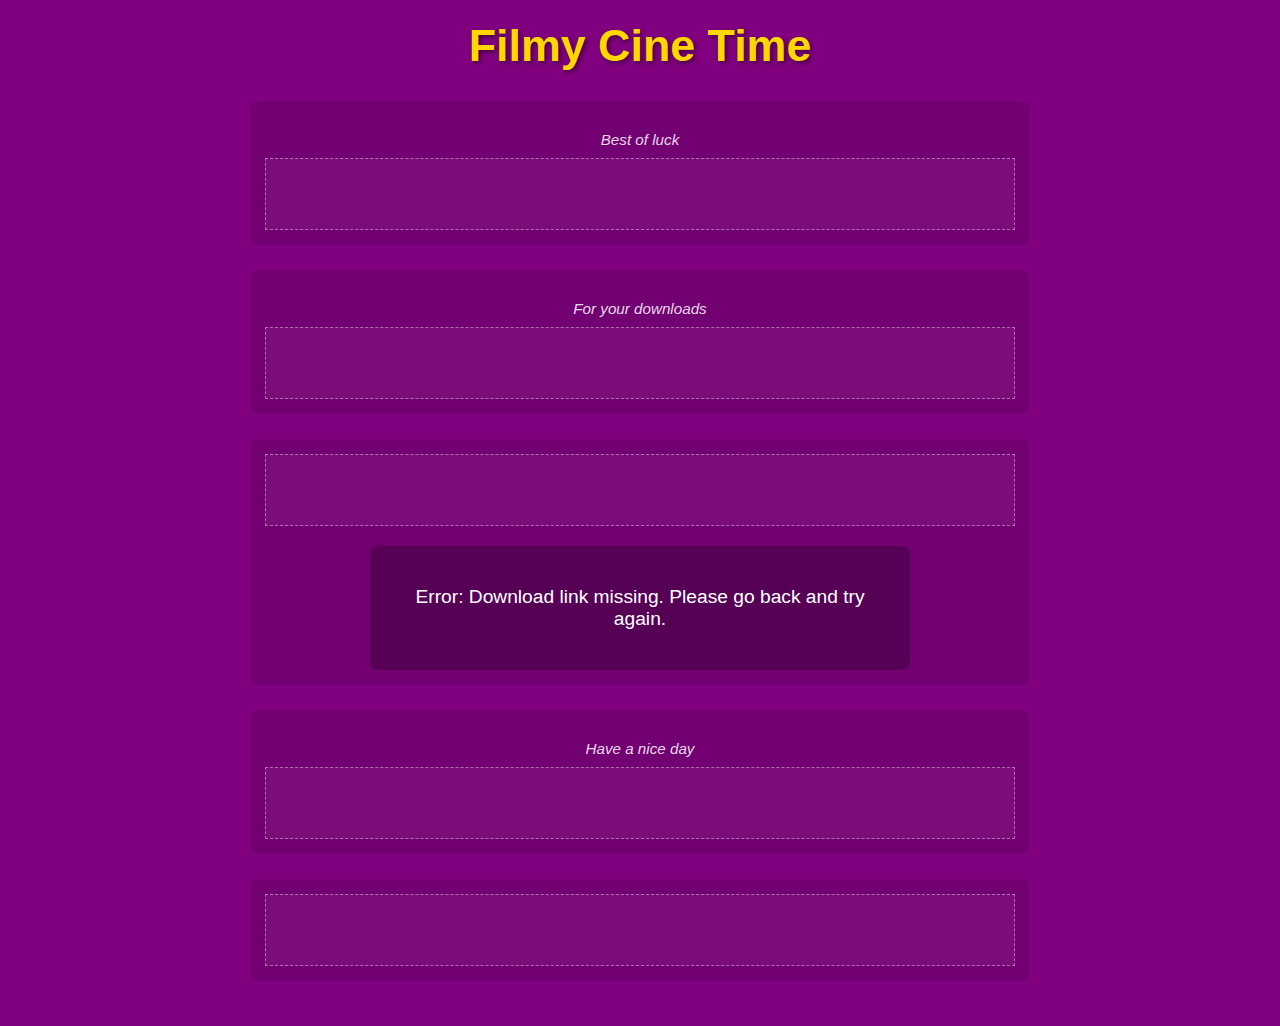
<file: download-page.html>
<!DOCTYPE html>
<html lang="en">
<head>
    <meta charset="UTF-8">
    <meta name="viewport" content="width=device-width, initial-scale=1.0">
    <title>Filmy Cine Time - Download Page</title>
    <style>
        /* AAPKA DIYA HUA CSS CODE YAHAN AAYEGA - KOI CHANGE NAHI */
        body {
            font-family: Arial, sans-serif;
            background-color: purple;
            color: white;
            margin: 0;
            padding: 20px;
            display: flex;
            flex-direction: column;
            align-items: center;
            min-height: 100vh;
            box-sizing: border-box;
        }
        .site-header {
            text-align: center;
            margin-bottom: 30px;
            width: 100%;
            max-width: 800px;
        }
        #site-name {
            font-size: 2.8em;
            margin: 0;
            color: #FFD700;
            text-shadow: 2px 2px 4px rgba(0,0,0,0.5);
        }
        .content-block {
            width: 100%;
            max-width: 750px;
            margin-bottom: 25px;
            text-align: center;
            padding: 15px;
            background-color: rgba(0,0,0,0.1);
            border-radius: 8px;
        }
        .ad-accompanying-message {
            font-size: 0.95em;
            color: rgba(255, 255, 255, 0.85);
            margin-bottom: 10px;
            font-style: italic;
        }
        .ad-slot {
            background-color: rgba(255, 255, 255, 0.05);
            border: 1px dashed rgba(255, 255, 255, 0.4);
            padding: 10px;
            display: flex;
            justify-content: center;
            align-items: center;
            min-height: 50px;
        }
        .middle-section-timer-button {
            text-align: center;
            margin-top: 20px;
            padding: 20px;
            background-color: rgba(0, 0, 0, 0.25);
            border-radius: 8px;
            width: 100%;
            max-width: 500px;
            margin-left: auto;
            margin-right: auto;
        }
        #wait-message {
            font-size: 1.2em;
            margin-bottom: 15px;
        }
        #countdown-timer {
            font-size: 2.5em;
            font-weight: bold;
            color: #FFD700;
            margin-bottom: 20px;
        }
        #button-container {
            margin-top: 20px;
        }
        .dynamic-button {
            background-color: red;
            color: white;
            padding: 12px 25px;
            border: none;
            border-radius: 5px;
            font-size: 1.1em;
            font-weight: bold;
            text-decoration: none;
            cursor: pointer;
            display: none; /* Initially hidden */
            box-shadow: 0px 4px 8px rgba(0,0,0,0.3);
        }
        .dynamic-button:hover {
            background-color: darkred;
            box-shadow: 0px 2px 4px rgba(0,0,0,0.5);
        }
        @media (max-width: 600px) {
            #site-name { font-size: 2em; }
            .content-block { padding: 10px; }
            .middle-section-timer-button { padding: 15px; }
            #wait-message { font-size: 1em; }
            #countdown-timer { font-size: 2em; }
            .dynamic-button { font-size: 1em; padding: 10px 20px; }
        }
    </style>
</head>
<body>

    <header class="site-header">
        <h1 id="site-name">Filmy Cine Time</h1>
    </header>

    <!-- Ad Block 1 -->
    <div class="content-block">
        <p class="ad-accompanying-message">Best of luck</p>
        <div class="ad-slot" id="ad-slot-1">
            <script async="async" data-cfasync="false" src="//pl26679166.profitableratecpm.com/209f41eac15d1eacecadb656854af497/invoke.js"></script>
            <div id="container-209f41eac15d1eacecadb656854af497"></div>
        </div>
    </div>

    <!-- Ad Block 2 -->
    <div class="content-block">
        <p class="ad-accompanying-message">For your downloads</p>
        <div class="ad-slot" id="ad-slot-2">
            <script type="text/javascript">
                atOptions = {
                    'key' : '374d428da381c7ef3c5b425d6ecb63cb',
                    'format' : 'iframe',
                    'height' : 50,
                    'width' : 320,
                    'params' : {}
                };
            </script>
            <script type="text/javascript" src="//www.highperformanceformat.com/374d428da381c7ef3c5b425d6ecb63cb/invoke.js"></script>
        </div>
    </div>

    <!-- Ad Block 3 (with Timer and Button below it) -->
    <div class="content-block">
        <div class="ad-slot" id="ad-slot-3">
            <script type="text/javascript">
                atOptions = {
                    'key' : '2e3b06efedb57a2cf8338294eb132644',
                    'format' : 'iframe',
                    'height' : 300,
                    'width' : 160,
                    'params' : {}
                };
            </script>
            <script type="text/javascript" src="//www.highperformanceformat.com/2e3b06efedb57a2cf8338294eb132644/invoke.js"></script>
        </div>
        <div class="middle-section-timer-button">
            <p id="wait-message">Wait for 15 seconds to get your Download Link</p>
            <div id="countdown-timer">15</div>
            <div id="button-container">
                <!-- Button will be injected here by JavaScript -->
            </div>
        </div>
    </div>

    <!-- Ad Block 4 -->
    <div class="content-block">
        <p class="ad-accompanying-message">Have a nice day</p>
        <div class="ad-slot" id="ad-slot-4">
            <script type="text/javascript">
                atOptions = {
                    'key' : '01c9af1532b509e005bf16b2aad3a46b',
                    'format' : 'iframe',
                    'height' : 250,
                    'width' : 300,
                    'params' : {}
                };
            </script>
            <script type="text/javascript" src="//www.highperformanceformat.com/01c9af1532b509e005bf16b2aad3a46b/invoke.js"></script>
        </div>
    </div>

    <!-- Ad Block 5 -->
    <div class="content-block">
        <div class="ad-slot" id="ad-slot-5">
            <script type='text/javascript' src='//pl26679185.profitableratecpm.com/7d/04/2b/7d042b6adae192ba710511c3c8a5447b.js'></script>
        </div>
    </div>

    <script>
        // YEH SCRIPT AB DYNAMICALLY DOWNLOAD LINK SET KAREGA
        let timeLeft = 15;
        const countdownTimerElement = document.getElementById('countdown-timer');
        const waitMessageElement = document.getElementById('wait-message');
        const buttonContainerElement = document.getElementById('button-container');
        let finalDownloadLink = "https://example.com/default-fallback-link"; // Fallback link

        // Function to get URL parameters
        function getQueryParam(param) {
            const urlParams = new URLSearchParams(window.location.search);
            return urlParams.get(param);
        }

        function startCountdown() {
            // Get the actual download link from URL parameter 'link'
            const encodedLinkFromUrl = getQueryParam('link');
            if (encodedLinkFromUrl) {
                finalDownloadLink = decodeURIComponent(encodedLinkFromUrl);
            } else {
                console.warn("Download link not found in URL, using fallback or showing error.");
                waitMessageElement.textContent = "Error: Download link missing. Please go back and try again.";
                countdownTimerElement.style.display = 'none';
                return; // Stop if no link
            }

            if (!countdownTimerElement || !waitMessageElement || !buttonContainerElement) {
                console.error("Timer elements not found!");
                return;
            }

            countdownTimerElement.textContent = timeLeft;
            const timerInterval = setInterval(() => {
                timeLeft--;
                if (timeLeft >= 0) {
                    countdownTimerElement.textContent = timeLeft;
                } else {
                    clearInterval(timerInterval);
                    countdownTimerElement.style.display = 'none';
                    waitMessageElement.style.display = 'none';
                    createContinueButton();
                }
            }, 1000);
        }

        function createContinueButton() {
            const button = document.createElement('a');
            button.href = finalDownloadLink; // Use the link obtained from URL
            button.textContent = "Tab to Continue";
            button.className = "dynamic-button";
            button.target = "_blank";
            button.style.display = 'inline-block';
            
            buttonContainerElement.innerHTML = ''; // Clear previous button if any
            buttonContainerElement.appendChild(button);
        }

        window.onload = startCountdown;
    </script>

</body>
</html>
</file>
